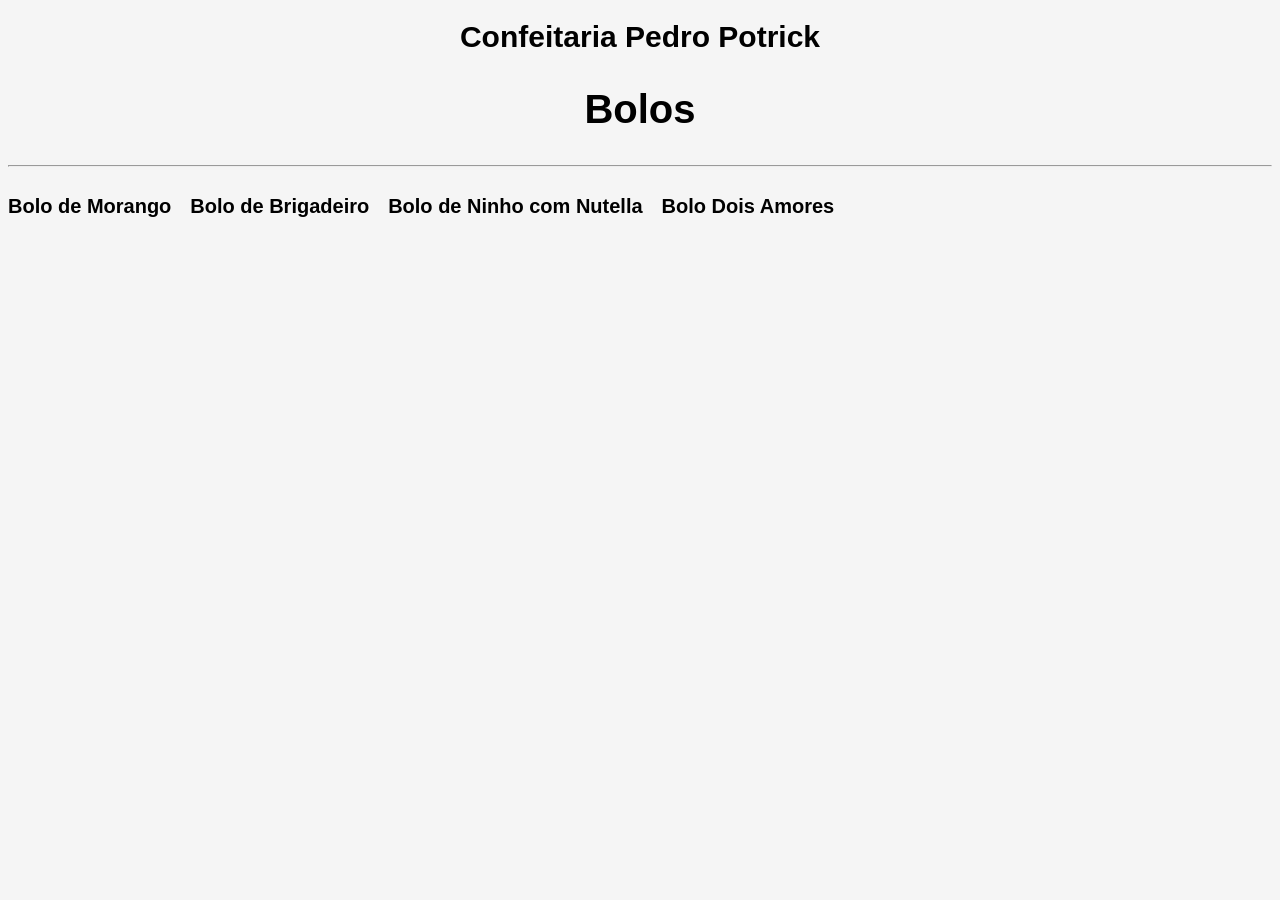
<file: sitedepedidos/index.html>
<!DOCTYPE html>
<html lang="pt-br">
    <link rel="stylesheet" href="style.css">
<head>
    <meta charset="UTF-8">
    <meta name="viewport" content="width=device-width, initial-scale=1.0">
    <title>Pedro Potrick Doces</title>
</head>
<body>
    <h1>Confeitaria Pedro Potrick</h1>
    <h2>Bolos</h2>
    <hr>
    <div class="container">
        <div class="card">
            <h3>Bolo de Morango</h3>
        </div>
        <div class="card">
            <h3>Bolo de Brigadeiro</h3>
        </div>
        <div class="card">
            <h3>Bolo de Ninho com Nutella</h3>
        </div>
        <div class="card">
            <h3>Bolo Dois Amores</h3>
        </div>
        <div></div>
    
</body>
</html>
</file>
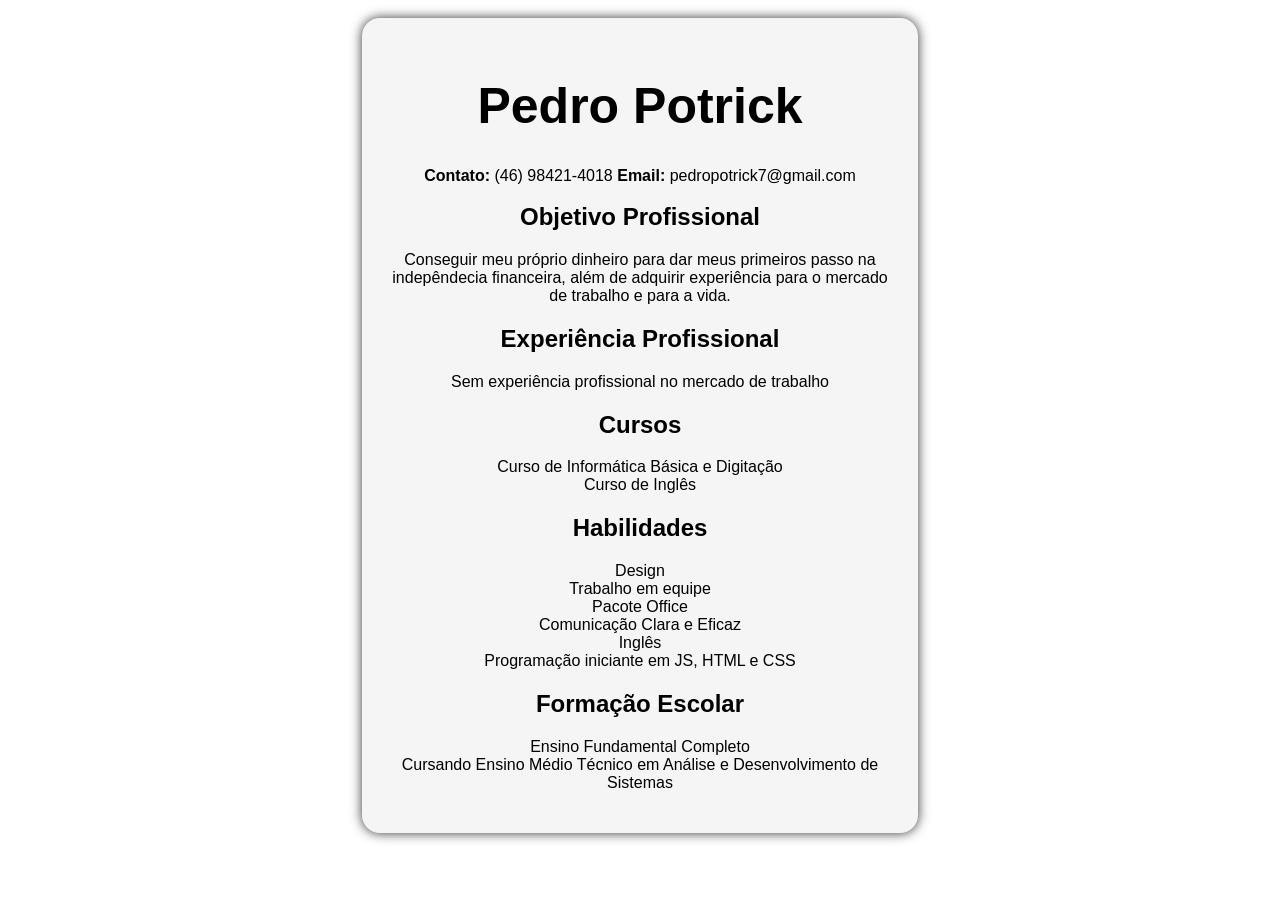
<file: FrontEnd/curriculo.html>
<!DOCTYPE html>
<html lang="pt-br">
    <link rel="stylesheet" href="estilo.css">
<head>
    <meta charset="UTF-8">
    <meta name="viewport" content="width=device-width, initial-scale=1.0">
    <title>Meu Currículo</title>
</head>
<body>
    <div class="container">
        <div class="nome" >
    <h1>Pedro Potrick</h1>
    </div>
    <p><b>Contato:</b> (46) 98421-4018 <b>Email:</b> pedropotrick7@gmail.com</p>
    <h2>Objetivo Profissional</h2>
    <p>
        <li>
            Conseguir meu próprio dinheiro para dar meus primeiros passo na indepêndecia financeira, 
            além de adquirir experiência para o mercado de trabalho e para a vida.
        </li>
    </p>
    <h2>Experiência Profissional</h2>
    <p>
        <li>
            Sem experiência profissional no mercado de trabalho
        </li>
    </p>
    <h2>Cursos</h2>
    <p>
        <li>
            Curso de Informática Básica e Digitação
            <li>
            Curso de Inglês
            </li>
        </li>
    </p>
    <h2>Habilidades</h2>
    <p>
        <li>
            Design
        </li>
        <li>
            Trabalho em equipe
        </li>
        <li>
            Pacote Office
        </li>
        <li>
            Comunicação Clara e Eficaz
        </li>
        <li>
            Inglês
        </li>
        <li>
            Programação iniciante em JS, HTML e CSS
        </li>
    </p>
    <h2>Formação Escolar</h2>
    <p>
        <li>
            Ensino Fundamental Completo
            <li>
            Cursando Ensino Médio Técnico em Análise e Desenvolvimento de Sistemas
            </li>
        </li>
    </p>
</div>
</body>
</html>
</file>
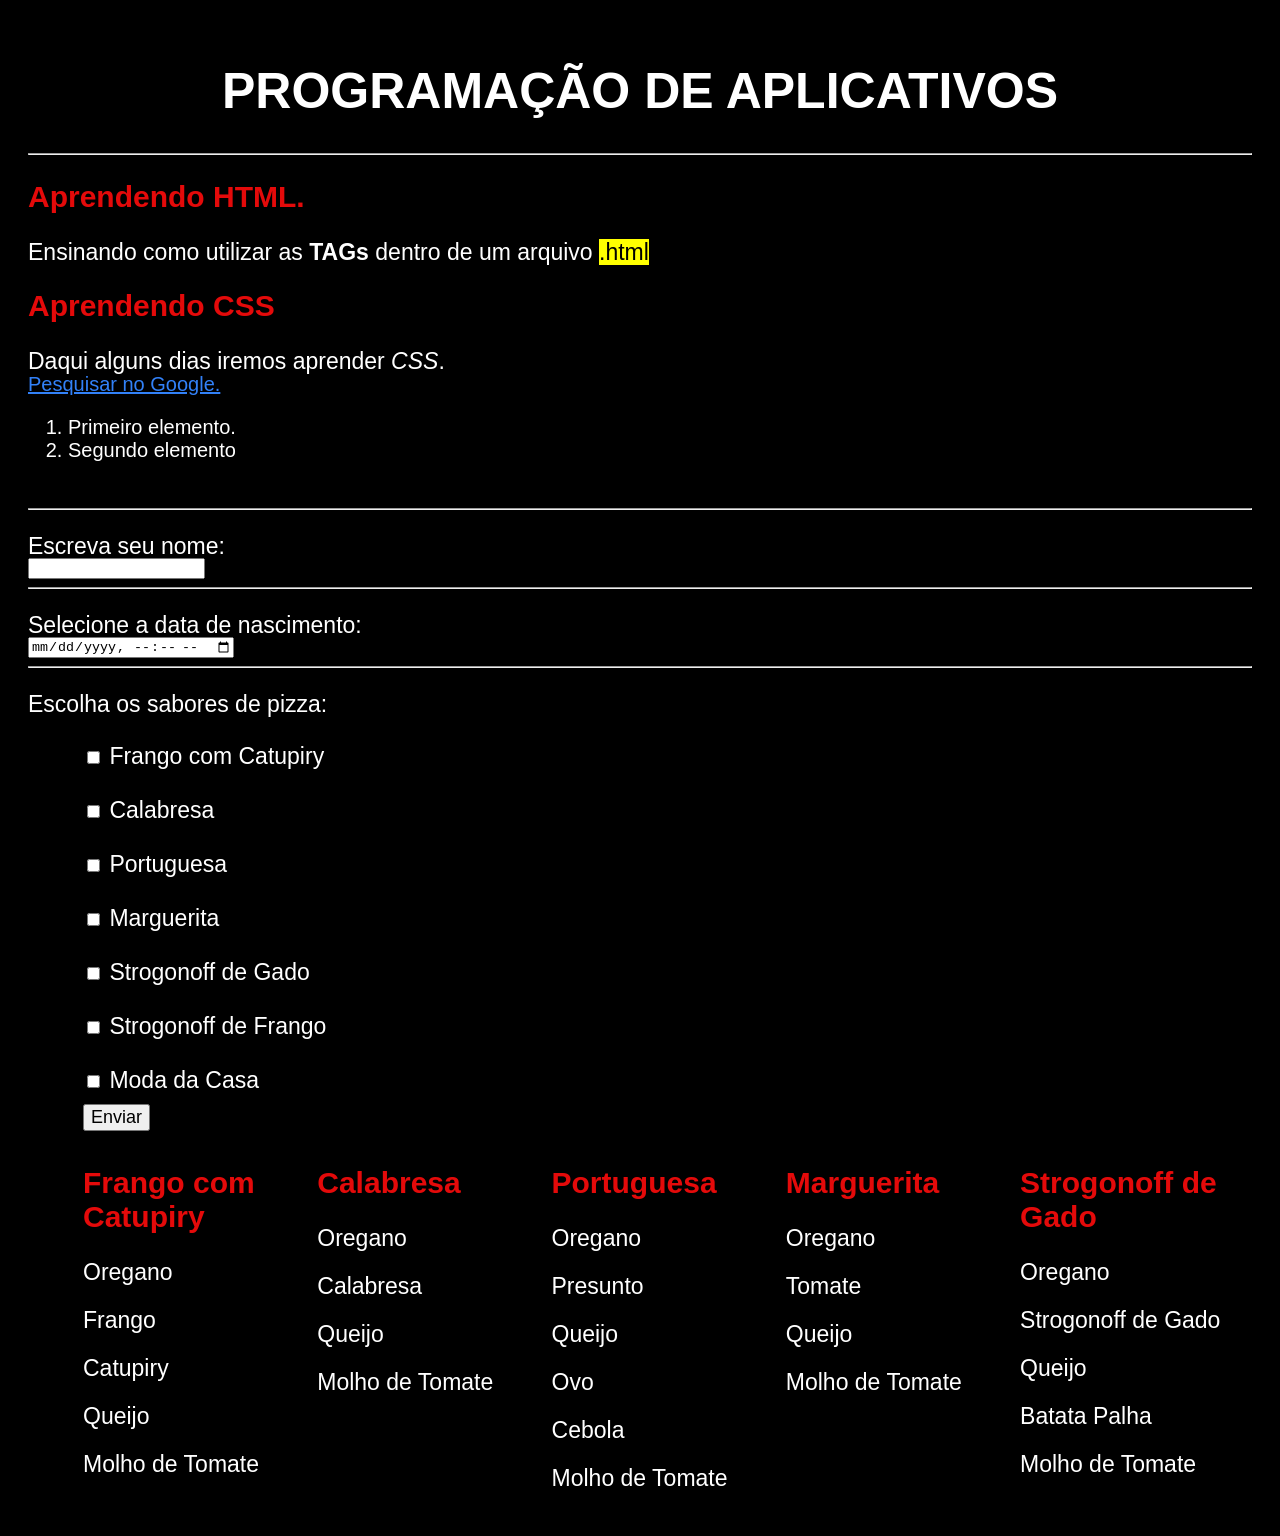
<file: FrontEnd/teste.html>
<!DOCTYPE html>
<html lang="pt-br">
<head>
    <meta charset="UTF-8">
    <meta name="viewport" content="width=device-width, initial-scale=1.0">
    <link rel="stylesheet" href="style.css">
    <title>Programação</title>
</head>
<body>
    <h1>PROGRAMAÇÃO DE APLICATIVOS</h1>
    <hr>
    <h2>Aprendendo HTML.</h2>
    <p class="primeirop">Ensinando como utilizar as <b>TAGs</b> dentro de um arquivo <mark>.html</mark></p>
    <h2>Aprendendo CSS</h2>
    <p class="segundop">Daqui alguns dias iremos aprender <i>CSS</i>.</p>
    <a href="https://www.google.com/">Pesquisar no Google.</a>
    <ol>
        <li class="primeirop" id="pp">Primeiro elemento.</li>
        <li class="segundop">Segundo elemento</li>
    </ol>
    <br>
    <hr>
    <p>Escreva seu nome:</p>
    <input type="text">
    <hr>
    <p>Selecione a data de nascimento:</p>
    <input type="datetime-local">
    <hr>
    <p>Escolha os sabores de pizza:</p>
    <ul>
        <br>
    <input type="checkbox" id="sabor1" name="sabor1" value="FrangoCatupiry">
    <label for="sabor1"> Frango com Catupiry</label>
        </br>
        <br>
    <input type="checkbox" id="sabor2" name="sabor2" value="Calabresa">
    <label for="sabor2"> Calabresa</label>
        </br>
        <br>
            <input type="checkbox" id="sabor3" name="sabor3" value="Portuguesa">
            <label for="sabor3"> Portuguesa</label>
        </br>
        <br>
            <input type="checkbox" id="sabor4" name="sabor4" value="Marguerita">
            <label for="sabor4"> Marguerita</label>
        </br>
        <br>
            <input type="checkbox" id="sabor5" name="sabor5" value="Strogonoff de Gado">
            <label for="sabor5"> Strogonoff de Gado</label>
        </br>
        <br>
            <input type="checkbox" id="sabor6" name="sabor6" value="Strogonoff de Frango">
            <label for="sabor6"> Strogonoff de Frango</label>
        </br>
        <br>
            <input type="checkbox" id="sabor7" name="sabor7" value="Moda da Casa">
            <label for="sabor7"> Moda da Casa</label>
        </br>
        <input type="button" value="Enviar" id="botao">
        <div class="container">
            <div class="card">
                <h2>Frango com Catupiry</h2>
                <p> Oregano</p>
                <p>Frango</p>
                <p>Catupiry</p>
                <p>Queijo</p>
                <p>Molho de Tomate</p>
            </div>
            <div class="card">
                <h2>Calabresa</h2>
                <p> Oregano</p>
                <p>Calabresa</p>
                <p>Queijo</p>
                <p>Molho de Tomate</p>
            </div>
            <div class="card">
                <h2>Portuguesa</h2>
                <p> Oregano</p>
                <p>Presunto</p>
                <p>Queijo</p>
                <p>Ovo</p>
                <p>Cebola</p>
                <p>Molho de Tomate</p>
            </div>
            <div class="card">
                <h2>Marguerita</h2>
                <p> Oregano</p>
                <p>Tomate</p>
                <p>Queijo</p>
                <p>Molho de Tomate</p>
            </div>
            <div class="card">
                <h2>Strogonoff de Gado</h2>
                <p> Oregano</p>
                <p>Strogonoff de Gado</p>
                <p>Queijo</p>
                <p>Batata Palha</p>
                <p>Molho de Tomate</p>
            </div>




    </ul>
    <br>
</body>
</html>
</file>
<file: sitedepedidos/style.css>
.card {
    
    
    
}

.container {
    margin: 10 0;
    display: flex;
    gap: 1.5%;

}

h1 {
    font-size: 30px;
    text-align: center;
}

body {
    background-color: whitesmoke;
    font-family: Arial, Helvetica, sans-serif;
}

h2{
    font-size: 40px;
    text-align: center;
}

h3{
    font-size: 20px;
}
</file>
<file: FrontEnd/estilo.css>
body {
    display: flex;
    background-color: rgb(255, 255, 255);
    font-family: Arial, Helvetica, sans-serif;
    justify-content: center;
}

h1{
    color: rgb(0, 0, 0);
    font-size: 50px;
}

.container{
    margin-top: 10px;
    background-color: whitesmoke;
    padding: 25px;
    box-shadow:  0px 0px 12px #333;
    border-radius: 18px;
    width: 40%;
    text-align: center;
    background-image: url();


    
}

p{
    padding-bottom: -5px;
    padding-top: -5px;
    line-height: 15px;
}
h2{

}
li{
    list-style: none;
}
</file>
<file: FrontEnd/style.css>
body {
    background-color: black;
    color: white;
    justify-content: center;
    font-family: Arial, Helvetica, sans-serif;
    padding: 20px;
}

h1 {
    color: rgb(255, 255, 255);
    
    font-size: 50px;
    font-weight: bold;
    text-align: center;
}

h2 {
    color: rgb(228, 10, 10);
    font-size: 30px;
}

h3{
    text-align: left;
    
    font-size: 50px;
    color: white;
}

p {
    font-size: 23px;
    margin-bottom: -2px;
}

ul {
    font-size: 23px;
    margin: 0 15px;
}

a {
    color: rgb(50, 129, 248);
    font-size: 20px;
}
ol{
    font-size: 20px;
}

.container {
    margin: 10 0;
    display: flex;
    gap: 1.5%;
}

.card {
    width: 20%;
    height: 20%;
    font-size: 20px;
    color: rgb(255, 255, 255);
}

#botao{
    font-size: 18px;
    margin-bottom: 10px;
    margin-top: 10px;
}
</file>
